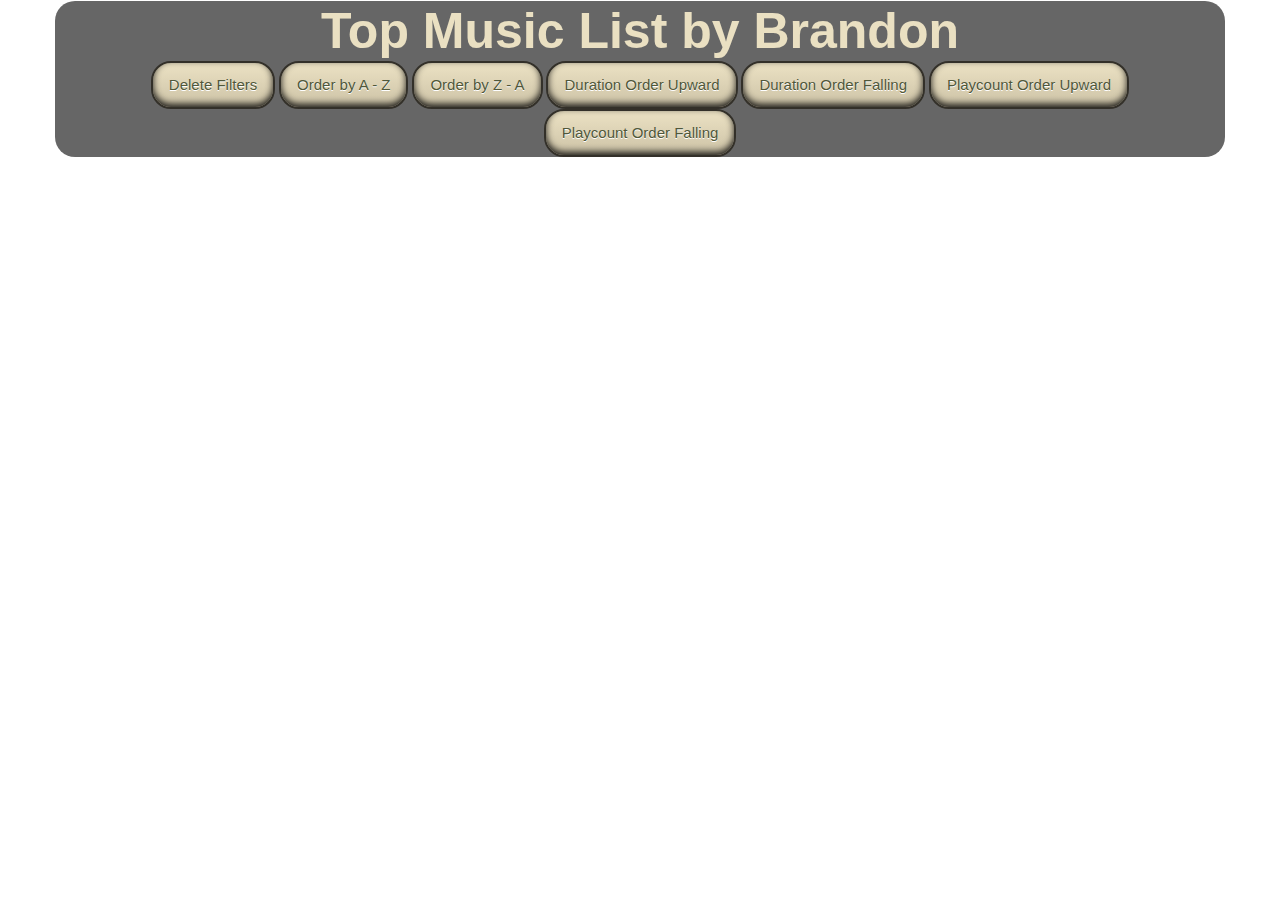
<file: index.html>
<!DOCTYPE HTML>
<html>
	<head>
    <meta http-equiv="Content-Type" content="text/html; charset=utf-8"> 
    <title>Proyecto</title>
    <Link rel = "stylesheet" href = "css/boot/bootstrap-responsive.css" type = "text/css"/>
    <Link rel = "stylesheet" href = "css/boot/bootstrap.css" type = "text/css"/>
    <Link rel = "stylesheet" href = "css/boot/bootstrap.min.css" type = "text/css"/>
    <Link rel = "stylesheet" href = "css/boot/bootstrap-responsive.min.css" type = "text/css"/>
    <link rel='stylesheet' href='css/styles.css' type='text/css'>
	</head>
	<body>
    <div class = "container">
      <div class = "row">
        <div class = "span12">
            <div class = "top">
              <div class = "row">
                <div class = "span12">
                  <h1 class = "Title"> Top Music List  by Brandon </h1>
                </div>
                <div class = "span12">
                  <button style = "border: 2px solid #333029; padding:12px 16px; -moz-box-shadow:inset 0px -3px 7px 0px #1c1b18;
  -webkit-box-shadow:inset 0px -3px 7px 0px #1c1b18; box-shadow:inset 0px -3px 7px 0px #1c1b18; text-shadow:0px 1px 0px #ffffff;" class = "DelFilters">Delete Filters</button>
                  <button style = "border: 2px solid #333029; padding:12px 16px; -moz-box-shadow:inset 0px -3px 7px 0px #1c1b18;
  -webkit-box-shadow:inset 0px -3px 7px 0px #1c1b18; box-shadow:inset 0px -3px 7px 0px #1c1b18; text-shadow:0px 1px 0px #ffffff;"  class = "az">Order by A - Z</button>
                   <button style = "border: 2px solid #333029; padding:12px 16px; -moz-box-shadow:inset 0px -3px 7px 0px #1c1b18;
  -webkit-box-shadow:inset 0px -3px 7px 0px #1c1b18; box-shadow:inset 0px -3px 7px 0px #1c1b18; text-shadow:0px 1px 0px #ffffff;"  class = "za">Order by Z - A</button>

                  <button style = "border: 2px solid #333029;padding:12px 16px; -moz-box-shadow:inset 0px -3px 7px 0px #1c1b18;
  -webkit-box-shadow:inset 0px -3px 7px 0px #1c1b18; box-shadow:inset 0px -3px 7px 0px #1c1b18; text-shadow:0px 1px 0px #ffffff;" class = "durationAscen"> Duration Order Upward </button>
  
                  <button style = "border: 2px solid #333029;padding:12px 16px; -moz-box-shadow:inset 0px -3px 7px 0px #1c1b18;
  -webkit-box-shadow:inset 0px -3px 7px 0px #1c1b18; box-shadow:inset 0px -3px 7px 0px #1c1b18; text-shadow:0px 1px 0px #ffffff;" class = "durationDescen"> Duration Order Falling </button>
                  <button style = "border: 2px solid #333029; padding:12px 16px; -moz-box-shadow:inset 0px -3px 7px 0px #1c1b18;
  -webkit-box-shadow:inset 0px -3px 7px 0px #1c1b18; box-shadow:inset 0px -3px 7px 0px #1c1b18; text-shadow:0px 1px 0px #ffffff;" class = "playcountAscen"> Playcount Order Upward </button>
                  <button style = "border: 2px solid #333029; padding:12px 16px; -moz-box-shadow:inset 0px -3px 7px 0px #1c1b18;
  -webkit-box-shadow:inset 0px -3px 7px 0px #1c1b18; box-shadow:inset 0px -3px 7px 0px #1c1b18; text-shadow:0px 1px 0px #ffffff;" class = "playcountDescen"> Playcount Order Falling </button>
                </div>
              </div>
            </div>
          </div>
        </div>
            <div class= "TopList"></div>
    </div>


		<script src="http://code.jquery.com/jquery-1.10.1.min.js"></script>
		<Script src = "js/bootstrap.js"> </script>
    <script type='text/javascript' src='js/script2.js'></script>
	</body>

</html>
</file>
<file: css/styles.css>
body {
	background: url("http://frenzia.com/wp-content/uploads/2014/07/Black-and-White-3D-Music-Notes-Wallpaper.jpg") no-repeat fixed;
	background-size: cover;
}

div {
	text-align: center;
}

.top {
	background-color: black;
	color : #ffffff;
	border: 0;
	top:0;
	/*
	height: 213px;*/
	background: rgb(0,0,0);
	background: rgba(0,0,0,0.6);
	margin-top: 1px;
	border-radius:20px;
}

.Title{
	color: #eae0c2;
	text-align: center;
	font-size: 50px;
}

.name {
	background-color: black;
/*	height: 120;
	width: 900;*/
	text-align: center;
	margin: 20px 10px 10px 50px;
	color : #ffffff;
	border-style: groove;
	border-radius: 20px;
	background: rgb(0,0,0);
	background: rgba(0,0,0,0.6);
}

.imagen2 {
	/*margin: -137px 10px 10px -700px;*/
	height: 136;
	width: 132;
}

.play2 {
	height: 100px;
	width: auto;/*
	margin: 20px 10px 10px -100px;*/
}

.range {
	background-color: black; /*
	height: auto;
	width: auto;*/
	text-align: inherit;
	font-size: 50px;
	/*
	margin: 20px 20px 20px 20px;*/
	color : #ffffff;
	border-style: groove;
	border-radius: 20px;
	background: rgb(0,0,0);
	background: rgba(0,0,0,0.6);
}

button {
	background:-webkit-gradient(linear, left top, left bottom, color-stop(0.05, #eae0c2), color-stop(1, #ccc2a6));
	background:-moz-linear-gradient(top, #eae0c2 5%, #ccc2a6 100%);
	background:-webkit-linear-gradient(top, #eae0c2 5%, #ccc2a6 100%);
	background:-o-linear-gradient(top, #eae0c2 5%, #ccc2a6 100%);
	background:-ms-linear-gradient(top, #eae0c2 5%, #ccc2a6 100%);
	background:linear-gradient(to bottom, #eae0c2 5%, #ccc2a6 100%);
	filter:progid:DXImageTransform.Microsoft.gradient(startColorstr='#eae0c2', endColorstr='#ccc2a6',GradientType=0);
	background-color:#eae0c2;
	-moz-border-radius:3px;
	-webkit-border-radius:3px;
	border-radius:20px;
	border:1px solid #333029;
	display:inline-block;
	cursor:pointer;
	color:#505739;
	font-family:arial;
	font-size:15px;
	padding:9px 23px;
	text-decoration:none;
	
}
button:hover {
	background:-webkit-gradient(linear, left top, left bottom, color-stop(0.05, #ccc2a6), color-stop(1, #eae0c2));
	background:-moz-linear-gradient(top, #ccc2a6 5%, #eae0c2 100%);
	background:-webkit-linear-gradient(top, #ccc2a6 5%, #eae0c2 100%);
	background:-o-linear-gradient(top, #ccc2a6 5%, #eae0c2 100%);
	background:-ms-linear-gradient(top, #ccc2a6 5%, #eae0c2 100%);
	background:linear-gradient(to bottom, #ccc2a6 5%, #eae0c2 100%);
	filter:progid:DXImageTransform.Microsoft.gradient(startColorstr='#ccc2a6', endColorstr='#eae0c2',GradientType=0);
	background-color:#ccc2a6;
}
button:active {
	position:relative;
	top:1px;
}
</file>
